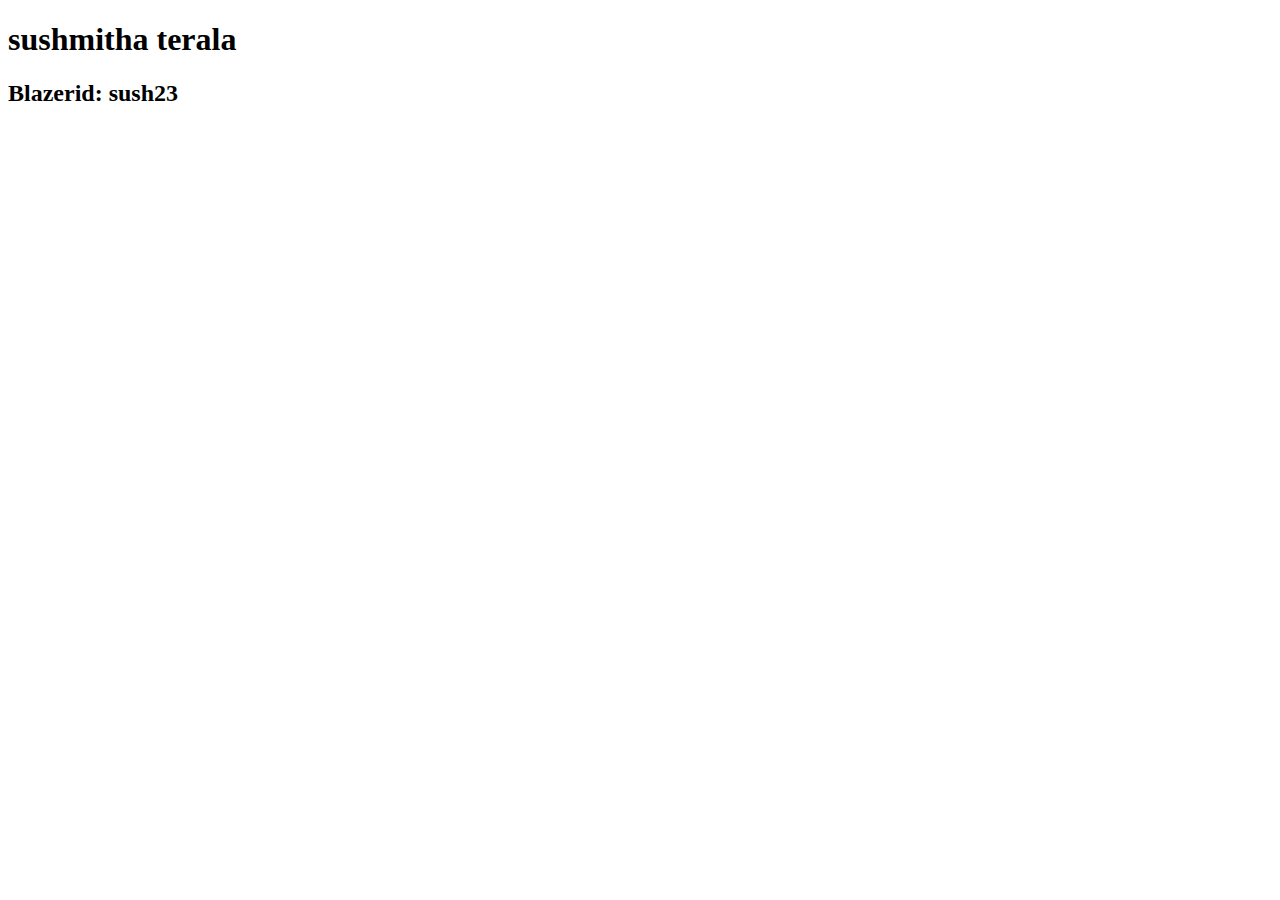
<file: index.html>
<!DOCTYPE html>
<html lang="en" dir="ltr">
  <head>
    <meta charset="utf-8">
    <title>Lab 01</title>
  </head>
  <body>
    <h1> sushmitha terala</h1>
    <h2>Blazerid: sush23</h2>
  </body>
</html>
</file>
